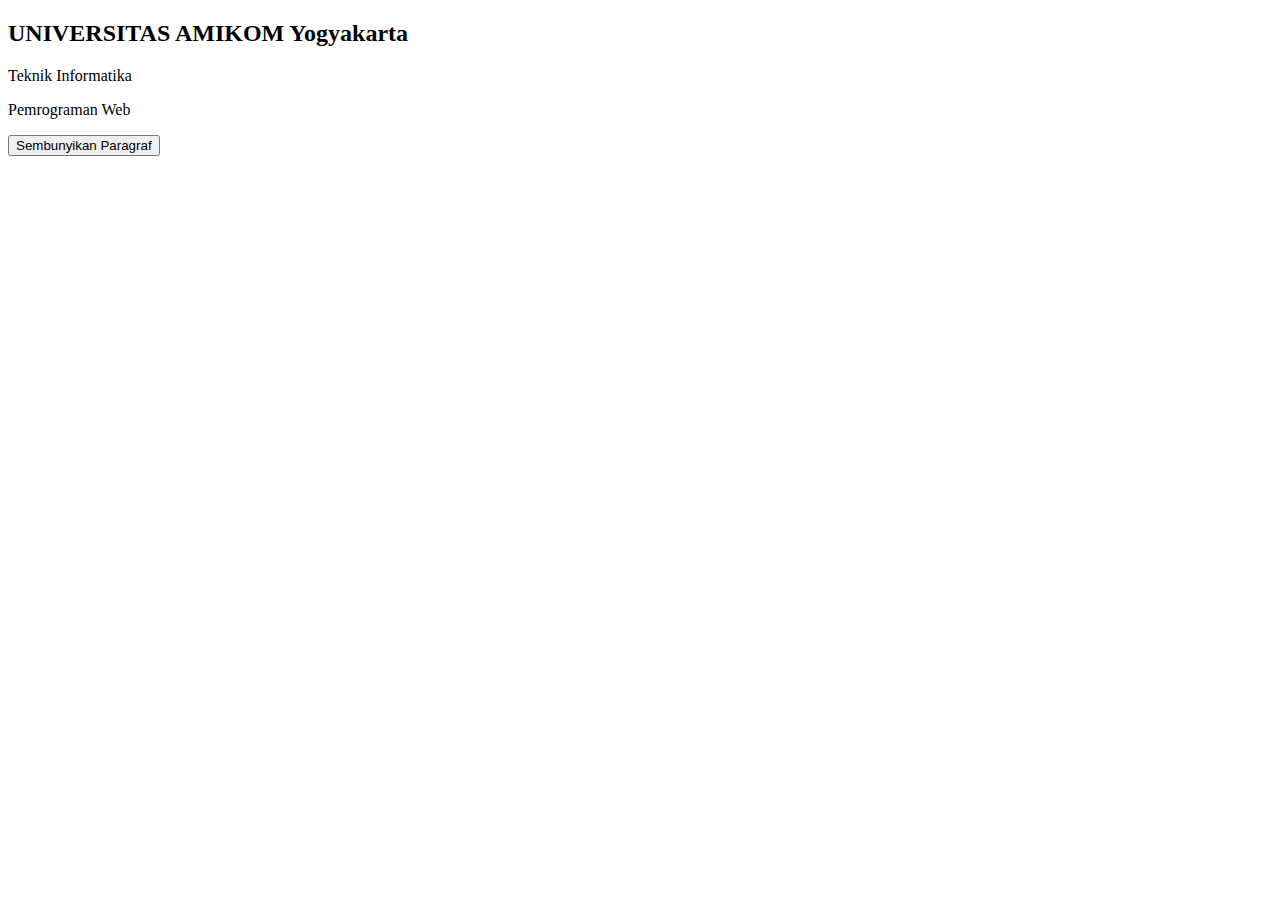
<file: Latihan1.html>
<!DOCTYPE html>
<html>
<head>
	<title>jQuery Selectors</title>
	<script src="jquery/jquery.min.js"></script>
	<script>
		$(document).ready(function() {
			$ ("button").click(function(){
				$("p").hide();
			});
		});
	</script>
</head>
<body>
<h2>UNIVERSITAS AMIKOM Yogyakarta</h2>
<p>Teknik Informatika</p>
<p>Pemrograman Web</p>

<button>Sembunyikan Paragraf</button>
</body>
</html>
</file>
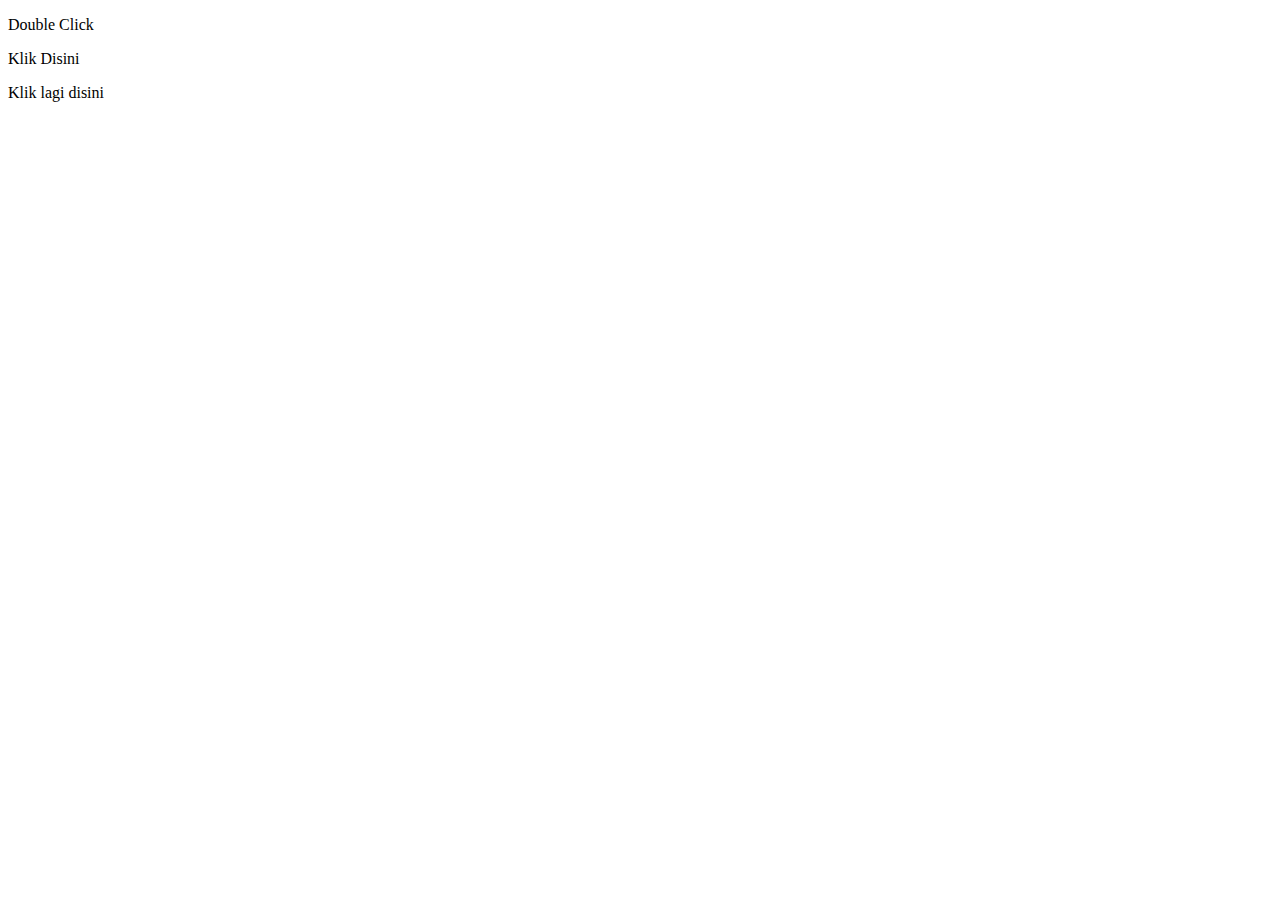
<file: Latihan2.html>
<!DOCTYPE html>
<html>
<head>
	<title>jQuery Events</title>
	<script src="jquery/jquery.min.js"></script>
	<script>
		$(document).ready(function() {
			$ ("p").click(function(){
				$("this").hide();
			});
		});
	</script>
</head>
<body>
<p>Double Click</p>
<p>Klik Disini</p>
<p>Klik lagi disini</p>
</body>
</html>
</file>
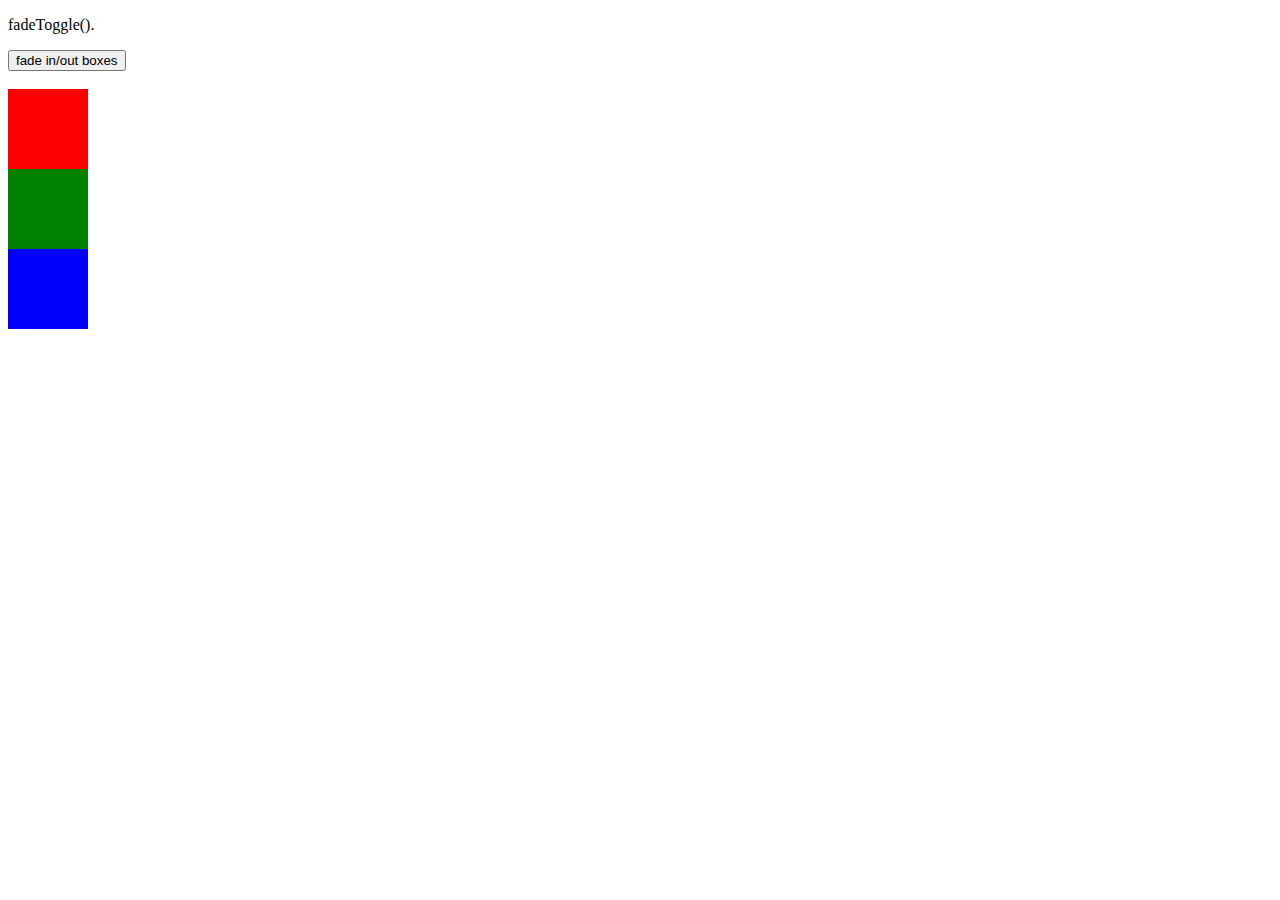
<file: Latihan3.html>
<!DOCTYPE html>
<html>
<head>
	<title>jQuery Effects - Fading</title>
	<script src="jquery/jquery.min.js"></script>
	<script>
		$(document).ready(function() {
			$ ("button").click(function(){
				$("#div1").fadeToggle();
				$("#div2").fadeToggle("slow");
				$("#div3").fadeToggle(3000);
			});
		});
	</script>
</head>
<body>
	<p>fadeToggle().</p>
	<button>fade in/out boxes</button> <br><br>

	<div id="div1" style="width: 80px; height: 80px;background-color: red;"></div>
	<div id="div2" style="width: 80px; height: 80px;background-color: green;"></div>
	<div id="div3" style="width: 80px; height: 80px;background-color: blue"></div>
</body>
</html>
</file>
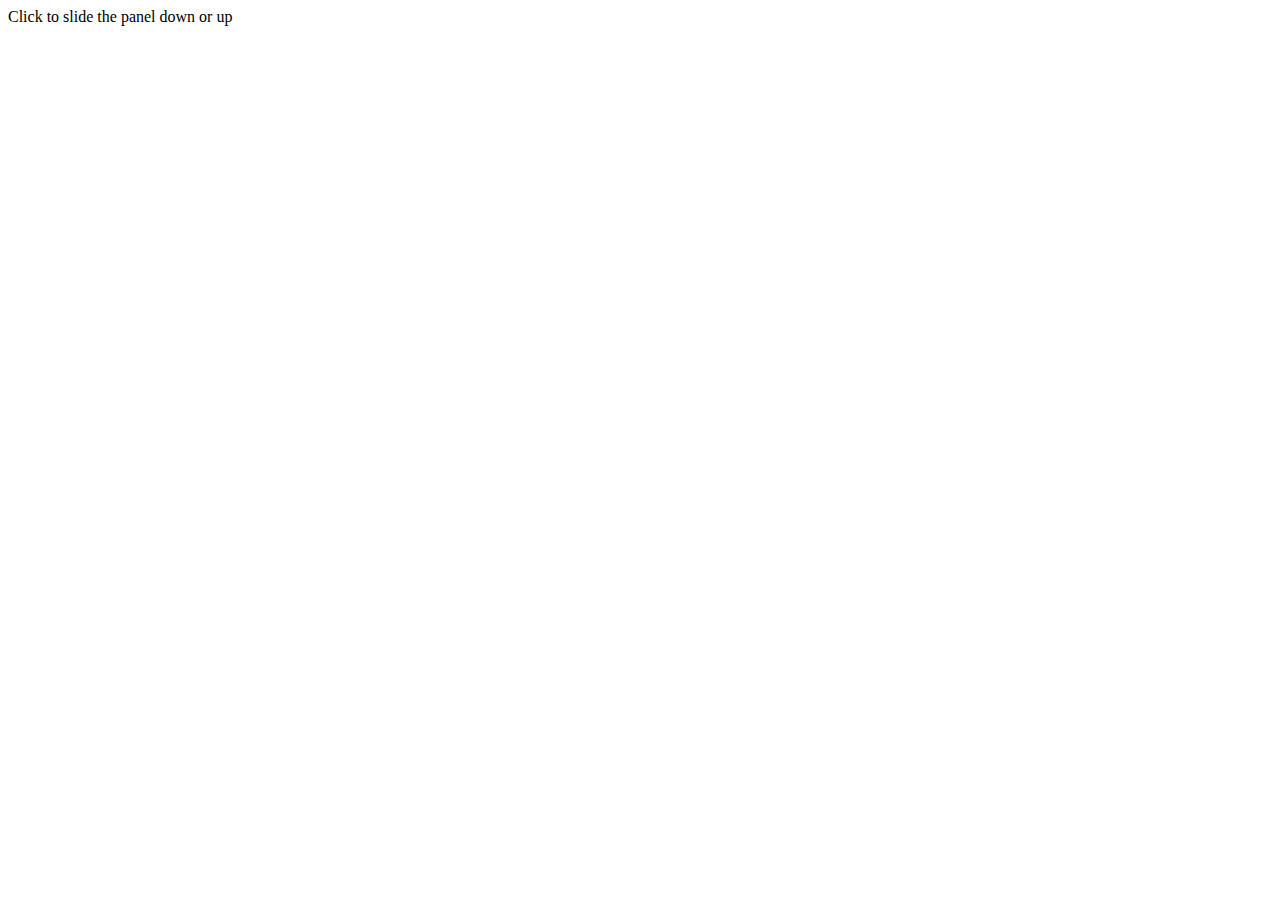
<file: Latihan4.html>
<!DOCTYPE html>
<html>
<head>
	<title>jQuery Effects- Sliding</title>
	<script src="jquery/jquery.min.js"></script>
	<script>
	$(document).ready(function() {
			$ ("#flip").click(function(){
				$("#panel").slideToggle("slow");

		});
		});
				</script>

		<style>
		#panel. #flip{
			padding: 5px;
			text-align: center;
			background-color: #e5eecc;
			border: solid 1px #c3c3c3;
		}

		#panel {
			padding: 50px;
			display: none;
		}
		</style>
</head>
<body>
		<div id="flip">Click to slide the panel down or up</div>
		<div id="panel">Hello World!</div>
</body>
</html>
</file>
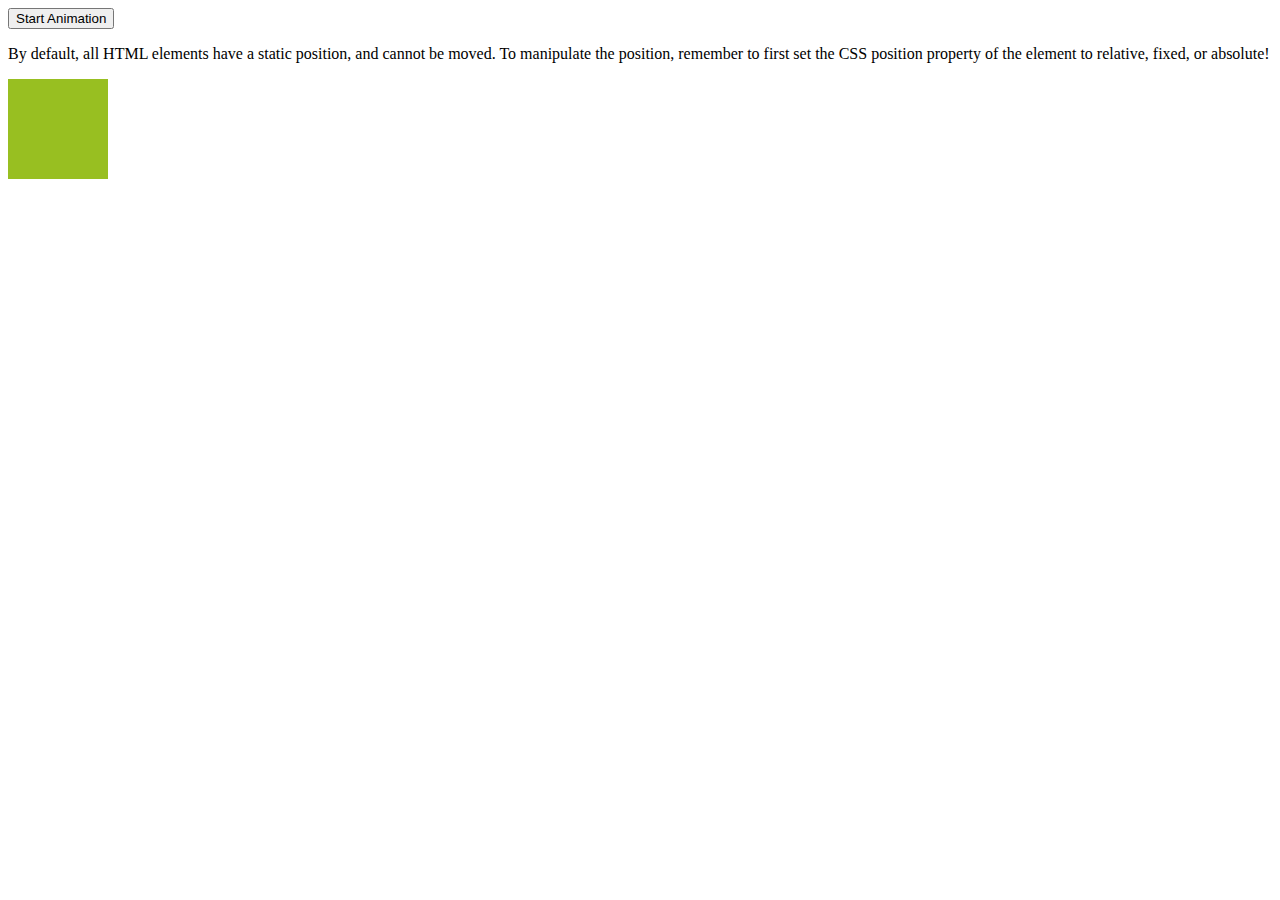
<file: Latihan5.html>
<!DOCTYPE html>
<html>
<head>
<title>jQuery Effects - Animation</title>
<script src="jquery/jquery.min.js"></script>
<script>
$(document).ready(function(){
$("button").click(function(){
$("div").animate({ left: '250px',
opacity: '0.5', height: '150px', width: '150px'
 


});
 

});
 
});
 
</script>
</head>
<body>

<button>Start Animation</button>
	
<p>By default, all HTML elements have a static position, and cannot be moved. To manipulate the position, remember to first set the CSS position property of the element to relative, fixed, or absolute!</p>

<div style="background:#98bf21;height:100px;width:100px;position:absolu te;"></div>

</body>
</html>
</file>
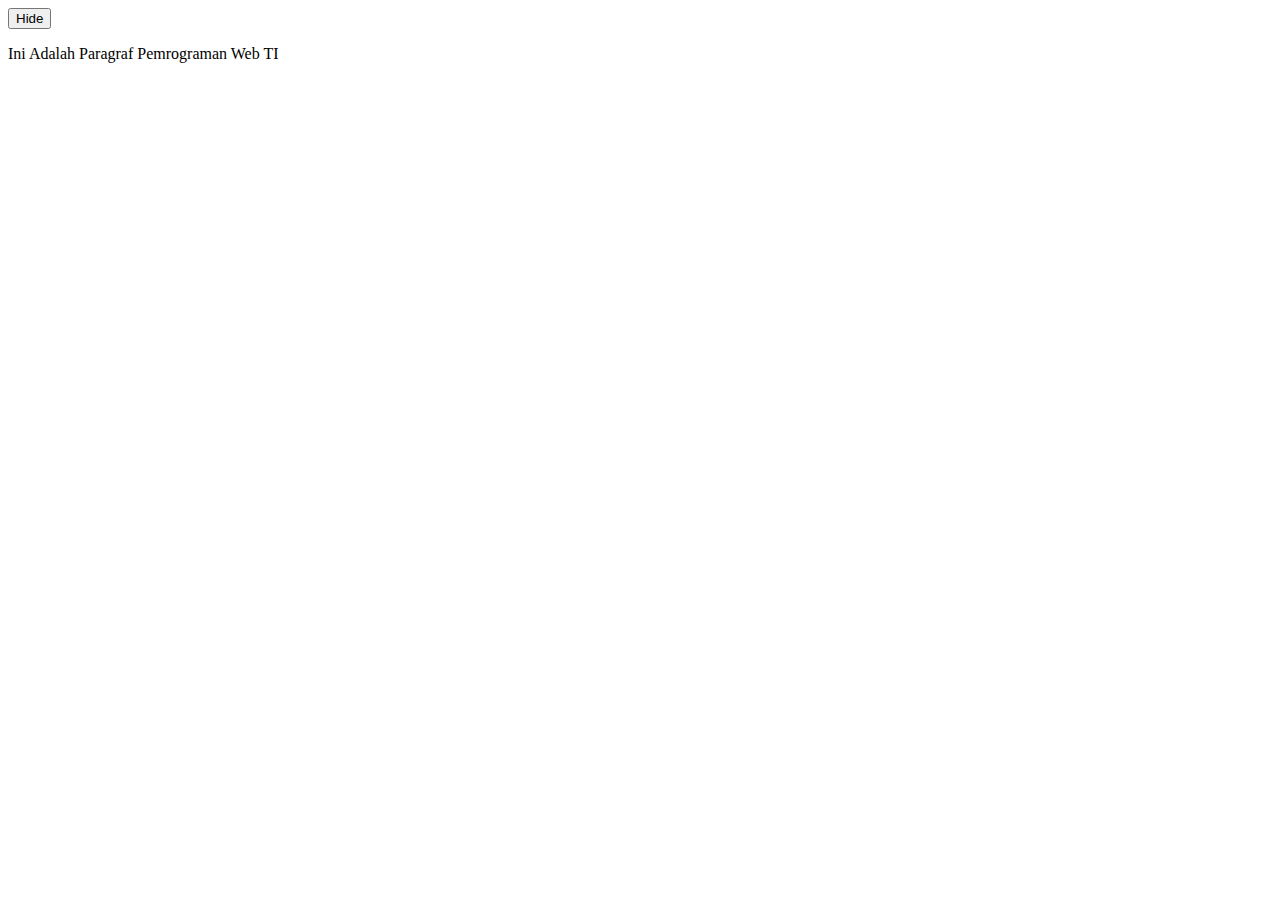
<file: Latihan7.html>
<!DOCTYPE html>
<html>
<head>
<title>jQuery Callback Functions</title>
<script src="jquery/jquery.min.js"></script>
<script>
$(document).ready(function(){
$("button").click(function(){
$("p").hide("slow", function(){ alert("Paragraf Pemrograman Web TI Telah disembunyikan");
});
});
});
</script>
</head>
<body>

<button>Hide</button>

<p>Ini Adalah Paragraf Pemrograman Web TI</p>

</body>
</html>
</file>
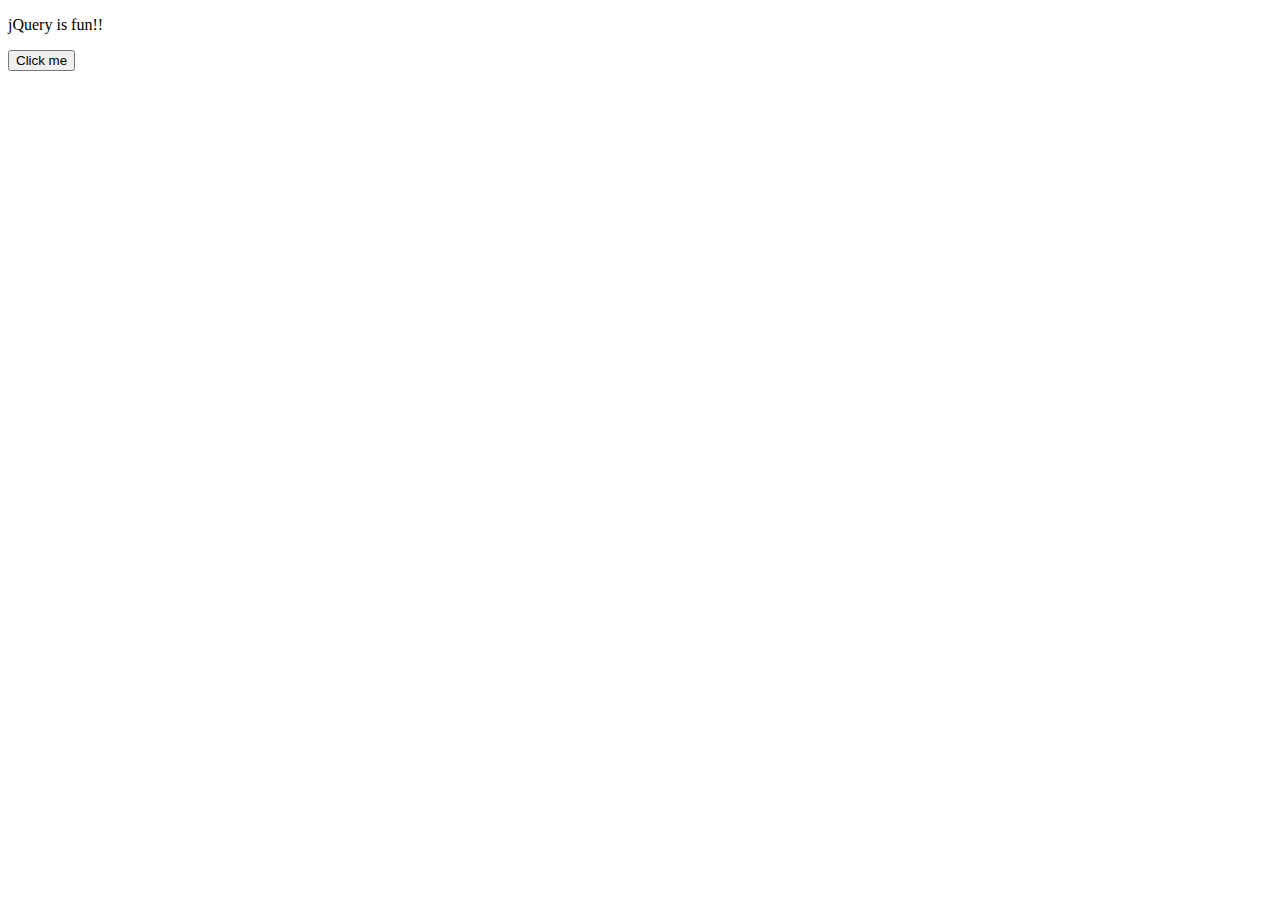
<file: Latihan8.html>
<!DOCTYPE html>
<html>
<head>
<title>jQuery - Chaining</title>
<script src="jquery/jquery.min.js"></script>
<script>
$(document).ready(function(){
$("button").click(function(){
$("#p1").css("color", "red").slideUp(2000).slideDown(2000);
});
});
</script>
</head>
<body>

<p id="p1">jQuery is fun!!</p>

<button>Click me</button>

</body>
</html>
</file>
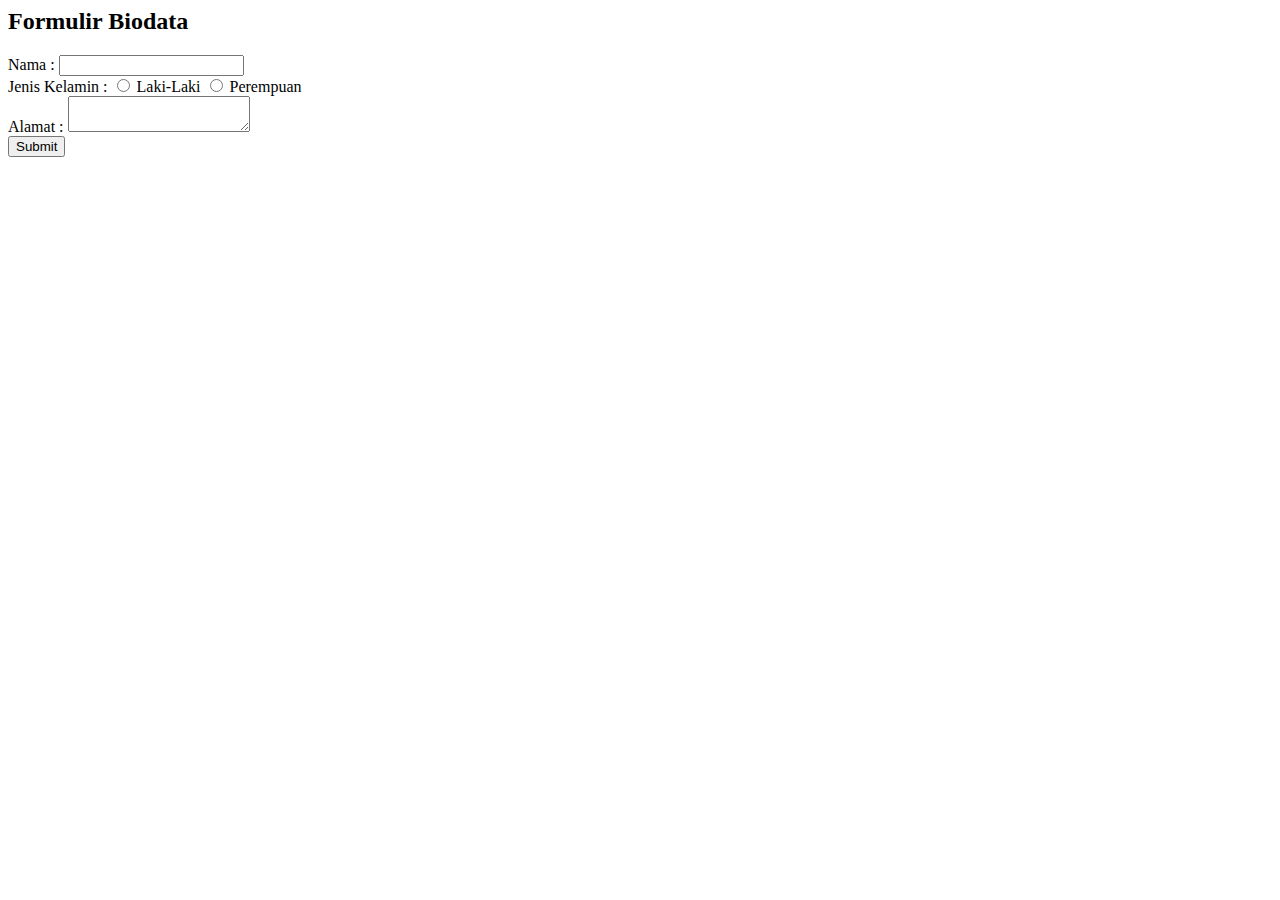
<file: Latihan JS/Latihan11.html>
<html>
<head>
<title>Validasi Form</title>
<head>
<body>
<script language="JavaScript">
function ckForm(){
var str, error;
str = "";
error = 0;
if(document.getElementById("txtNama").value.length<= 0){
str += "- Nama tidak boleh kosong.\n";
error++;
}
if(document.getElementById("rdJenisKelamin_1").checked== false
&& document.getElementById("rdJenisKelamin_2").checked==false){
str += "- Jenis kelamin belum ditentukan.\n";
error++;
}
if(document.getElementById("txtAlamat").value.length<= 0){
str += "- Alamat tidak boleh kosong.\n";
error++;
}
if(error > 0){
alert("Terdapat kesalahan : \n"+ str);
return false;
} else{
return true;
}
}
</script>
<h2>Formulir Biodata</h2>
<form action="#"method="post" onSubmit="return ckForm()">
Nama : <input type="text"name="txtNama" id="txtNama" /><br />
Jenis Kelamin : <input type="radio" name=" rdJenisKelamin" id="rdJenisKelamin_1"
value="Laki-Laki" /> Laki-Laki
<input type="radio" name="rdJenisKelamin" id="rdJenisKelamin_2" value="Perempuan"
/> Perempuan <br />
Alamat : <textarea name="txtAlamat" id="txtAlamat"></textarea> <br />
<input type="submit"value="Submit" />
</form>
</body>
</html>
</file>
